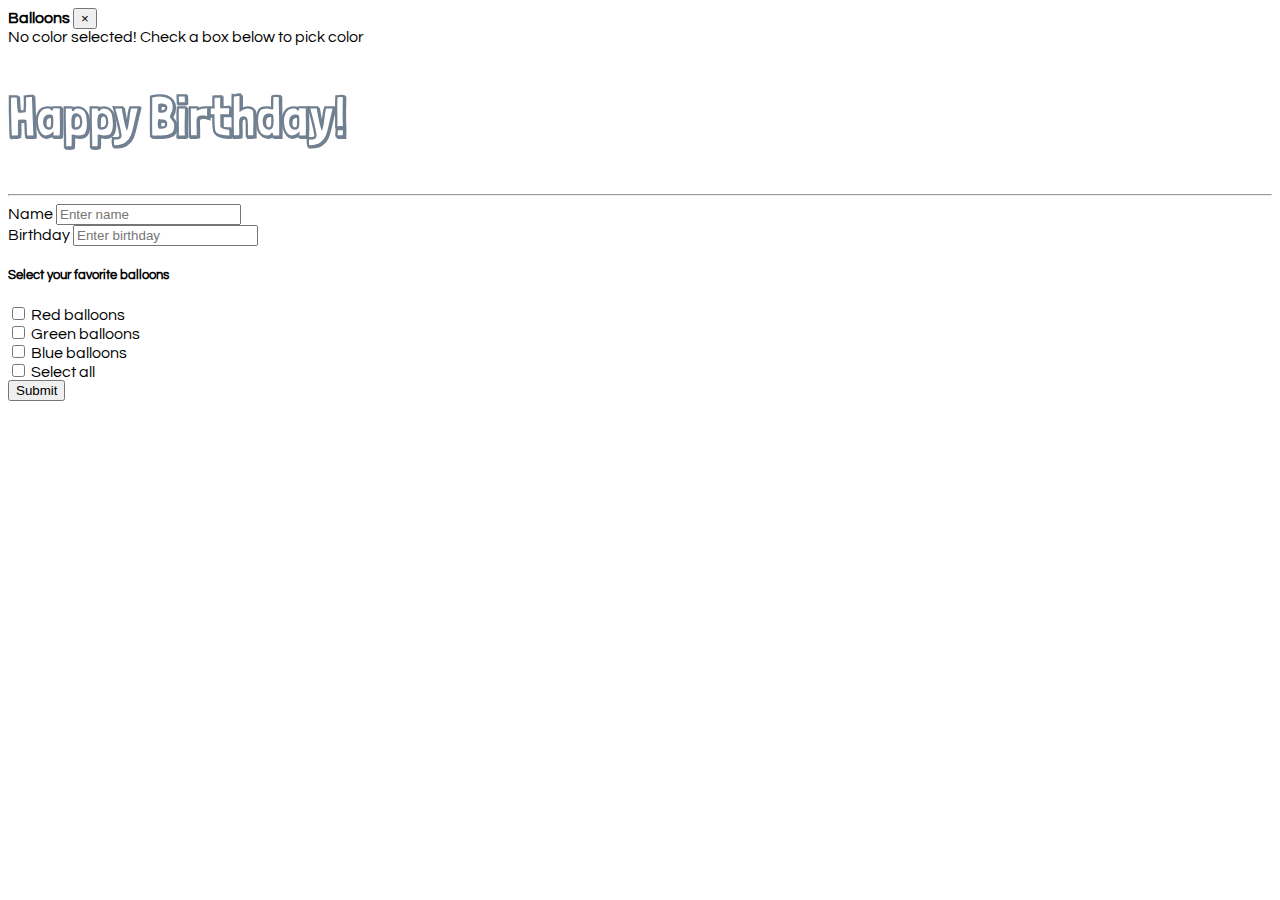
<file: balloons.html>
<!DOCTYPE html>
<html>
<head>
    <meta name="viewport" content="width=device-width">
    <meta charset="utf-8" />
    <title>Balloons</title>
    <!-- bootstrap -->
    <link rel="stylesheet" href="https://stackpath.bootstrapcdn.com/bootstrap/4.2.1/css/bootstrap.min.css" integrity="sha384-GJzZqFGwb1QTTN6wy59ffF1BuGJpLSa9DkKMp0DgiMDm4iYMj70gZWKYbI706tWS" crossorigin="anonymous">
    <!-- pickadate -->
    <link rel="stylesheet" href="css/default.css" />
    <link rel="stylesheet" href="css/default.date.css" />
    <!-- animate.css -->
    <link rel="stylesheet" href="https://cdnjs.cloudflare.com/ajax/libs/animate.css/4.1.1/animate.min.css" />
    <!-- google font -->
    <link href="https://fonts.googleapis.com/css?family=Londrina+Shadow|Questrial" rel="stylesheet">
    <!-- custom css -->
    <style>
        h1 {
            font-family: 'Londrina Shadow';
            color: slategray;
            font-size: 3.5em;
            display: inline-block;
        }
        .ball{
            visibility: hidden;
        }
        body {
            font-family: 'Questrial';
        }
    </style>
</head>
<body>
    <!-- Toast -->
    <div id="toast" class="toast hidden" role="alert" aria-live="assertive" aria-atomic="true">
        <div class="toast-header">
          <strong class="mr-auto">Balloons</strong>
          <button type="button" class="ml-2 mb-1 close" data-dismiss="toast" aria-label="Close">
            <span aria-hidden="true">&times;</span>
          </button>
        </div>
        <div class="toast-body">
          No color selected! Check a box below to pick color
        </div>
    </div>

    <!-- content -->
    <div class="container">
        <h1 id="title">Happy Birthday!</h1><hr />
        <form role="form">
            <div class="row">
                <div class="col-sm">
                    <div class="form-group">
                        <label for="name">Name</label>
                        <input type="text" class="form-control" id="name" placeholder="Enter name">
                    </div>
                    <div class="form-group">
                        <label for="birthday">Birthday</label>
                        <input type="text" class="form-control" id="birthday" placeholder="Enter birthday" />
                    </div>
                    <div class="card">
                        <div class="card-body" id="checkboxes">
                            <h5 class="card-title">Select your favorite balloons</h5>
                            <div class="form-group form-check" id="red1">
                                <input type="checkbox" class="form-check-input" id="red">
                                <label class="form-check-label" for="red">Red balloons</label>
                            </div>
                            <div class="form-group form-check" id="green1">
                                <input type="checkbox" class="form-check-input" id="green">
                                <label class="form-check-label" for="green">Green balloons</label>
                            </div>
                            <div class="form-group form-check" id="blue1">
                                <input type="checkbox" class="form-check-input" id="blue">
                                <label class="form-check-label" for="blue">Blue balloons</label>
                            </div>
                            <div class="form-group form-check">
                                <input type="checkbox" class="selectAll" id="selectAll">
                                <label class="form-check-label" for="blue red green">Select all</label>
                            </div>
                        </div>
                    </div>
                    <button type="button" class="btn btn-outline-primary mt-3" id="submit">Submit</button>
                </div>
                <div class="col-sm">
                    <img src="media/red.png" class="ball" alt="red balloon" id="redImg" />
                    <img src="media/green.png" class="ball" alt="green balloon" id="greenImg" />
                    <img src="media/blue.png" class="ball" alt="blue balloon" id="blueImg" />
                </div>
            </div>
        </form>
    </div>


    <!-- jQuery -->
    <script src="https://code.jquery.com/jquery-3.3.1.slim.min.js" integrity="sha384-q8i/X+965DzO0rT7abK41JStQIAqVgRVzpbzo5smXKp4YfRvH+8abtTE1Pi6jizo" crossorigin="anonymous"></script>
    <!-- popper -->
    <script src="https://cdnjs.cloudflare.com/ajax/libs/popper.js/1.14.6/umd/popper.min.js" integrity="sha384-wHAiFfRlMFy6i5SRaxvfOCifBUQy1xHdJ/yoi7FRNXMRBu5WHdZYu1hA6ZOblgut" crossorigin="anonymous"></script>
    <!-- bootstrap -->
    <script src="https://stackpath.bootstrapcdn.com/bootstrap/4.2.1/js/bootstrap.min.js" integrity="sha384-B0UglyR+jN6CkvvICOB2joaf5I4l3gm9GU6Hc1og6Ls7i6U/mkkaduKaBhlAXv9k" crossorigin="anonymous"></script>
    <!-- pickadate -->
    <script src="js/picker.js"></script>
    <script src="js/picker.date.js"></script>
    <!-- custom js -->
    <script src="js/balloons.js"></script>
</body>
</html>
</file>
<file: css/default.css>
/* ==========================================================================
   $BASE-PICKER
   ========================================================================== */
/**
 * Note: the root picker element should *NOT* be styled more than what’s here.
 */
.picker {
  font-size: 16px;
  text-align: left;
  line-height: 1.2;
  color: #000;
  position: absolute;
  z-index: 10000;
  -webkit-user-select: none;
     -moz-user-select: none;
      -ms-user-select: none;
          user-select: none;
  outline: none;
}
/**
 * The picker input element.
 */
.picker__input {
  cursor: default;
}
/**
 * When the picker is opened, the input element is “activated”.
 */
.picker__input.picker__input--active {
  border-color: #0089ec;
}
/**
 * The holder is the only “scrollable” top-level container element.
 */
.picker__holder {
  width: 100%;
  overflow-y: auto;
  -webkit-overflow-scrolling: touch;
}

/*!
 * Default mobile-first, responsive styling for pickadate.js
 * Demo: http://amsul.github.io/pickadate.js
 */
/**
 * Note: the root picker element should *NOT* be styled more than what’s here.
 */
/**
 * Make the holder and frame fullscreen.
 */
.picker__holder,
.picker__frame {
  top: 0;
  bottom: 0;
  left: 0;
  right: 0;
  -ms-transform: translateY(100%);
      transform: translateY(100%);
}
/**
 * The holder should overlay the entire screen.
 */
.picker__holder {
  position: fixed;
  transition: background 0.15s ease-out, transform 0s 0.15s;
  -webkit-backface-visibility: hidden;
}
/**
 * The frame that bounds the box contents of the picker.
 */
.picker__frame {
  position: absolute;
  margin: 0 auto;
  min-width: 256px;
  max-width: 666px;
  width: 100%;
  -ms-filter: "progid:DXImageTransform.Microsoft.Alpha(Opacity=0)";
  filter: alpha(opacity=0);
  -moz-opacity: 0;
  opacity: 0;
  transition: all 0.15s ease-out;
}
@media (min-height: 33.875em) {
  .picker__frame {
    overflow: visible;
    top: auto;
    bottom: -100%;
    max-height: 80%;
  }
}
@media (min-height: 40.125em) {
  .picker__frame {
    margin-bottom: 7.5%;
  }
}
/**
 * The wrapper sets the stage to vertically align the box contents.
 */
.picker__wrap {
  display: table;
  width: 100%;
  height: 100%;
}
@media (min-height: 33.875em) {
  .picker__wrap {
    display: block;
  }
}
/**
 * The box contains all the picker contents.
 */
.picker__box {
  background: #fff;
  display: table-cell;
  vertical-align: middle;
}
@media (min-height: 26.5em) {
  .picker__box {
    font-size: 1.25em;
  }
}
@media (min-height: 33.875em) {
  .picker__box {
    display: block;
    font-size: 1.33em;
    border: 1px solid #777;
    border-top-color: #898989;
    border-bottom-width: 0;
    border-radius: 5px 5px 0 0;
    box-shadow: 0 12px 36px 16px rgba(0, 0, 0, 0.24);
  }
}
@media (min-height: 40.125em) {
  .picker__box {
    font-size: 1.5em;
    border-bottom-width: 1px;
    border-radius: 5px;
  }
}
/**
 * When the picker opens...
 */
.picker--opened .picker__holder {
  -ms-transform: translateY(0);
      transform: translateY(0);
  background: transparent;
  -ms-filter: "progid:DXImageTransform.Microsoft.gradient(startColorstr=#1E000000,endColorstr=#1E000000)";
  zoom: 1;
  background: rgba(0, 0, 0, 0.32);
  transition: background 0.15s ease-out;
}
.picker--opened .picker__frame {
  -ms-transform: translateY(0);
      transform: translateY(0);
  -ms-filter: "progid:DXImageTransform.Microsoft.Alpha(Opacity=100)";
  filter: alpha(opacity=100);
  -moz-opacity: 1;
  opacity: 1;
}
@media (min-height: 33.875em) {
  .picker--opened .picker__frame {
    top: auto;
    bottom: 0;
  }
}
</file>
<file: css/default.date.css>
/* ==========================================================================
   $BASE-DATE-PICKER
   ========================================================================== */
/**
 * The picker box.
 */
.picker__box {
  padding: 0 1em;
}
/**
 * The header containing the month and year stuff.
 */
.picker__header {
  text-align: center;
  position: relative;
  margin-top: .75em;
}
/**
 * The month and year labels.
 */
.picker__month,
.picker__year {
  font-weight: 500;
  display: inline-block;
  margin-left: .25em;
  margin-right: .25em;
}
.picker__year {
  color: #999;
  font-size: .8em;
  font-style: italic;
}
/**
 * The month and year selectors.
 */
.picker__select--month,
.picker__select--year {
  border: 1px solid #b7b7b7;
  height: 2em;
  padding: .5em;
  margin-left: .25em;
  margin-right: .25em;
}
@media (min-width: 24.5em) {
  .picker__select--month,
  .picker__select--year {
    margin-top: -0.5em;
  }
}
.picker__select--month {
  width: 35%;
}
.picker__select--year {
  width: 22.5%;
}
.picker__select--month:focus,
.picker__select--year:focus {
  border-color: #0089ec;
}
/**
 * The month navigation buttons.
 */
.picker__nav--prev,
.picker__nav--next {
  position: absolute;
  padding: .5em 1.25em;
  width: 1em;
  height: 1em;
  box-sizing: content-box;
  top: -0.25em;
}
@media (min-width: 24.5em) {
  .picker__nav--prev,
  .picker__nav--next {
    top: -0.33em;
  }
}
.picker__nav--prev {
  left: -1em;
  padding-right: 1.25em;
}
@media (min-width: 24.5em) {
  .picker__nav--prev {
    padding-right: 1.5em;
  }
}
.picker__nav--next {
  right: -1em;
  padding-left: 1.25em;
}
@media (min-width: 24.5em) {
  .picker__nav--next {
    padding-left: 1.5em;
  }
}
.picker__nav--prev:before,
.picker__nav--next:before {
  content: " ";
  border-top: .5em solid transparent;
  border-bottom: .5em solid transparent;
  border-right: 0.75em solid #000;
  width: 0;
  height: 0;
  display: block;
  margin: 0 auto;
}
.picker__nav--next:before {
  border-right: 0;
  border-left: 0.75em solid #000;
}
.picker__nav--prev:hover,
.picker__nav--next:hover {
  cursor: pointer;
  color: #000;
  background: #b1dcfb;
}
.picker__nav--disabled,
.picker__nav--disabled:hover,
.picker__nav--disabled:before,
.picker__nav--disabled:before:hover {
  cursor: default;
  background: none;
  border-right-color: #f5f5f5;
  border-left-color: #f5f5f5;
}
/**
 * The calendar table of dates
 */
.picker__table {
  text-align: center;
  border-collapse: collapse;
  border-spacing: 0;
  table-layout: fixed;
  font-size: inherit;
  width: 100%;
  margin-top: .75em;
  margin-bottom: .5em;
}
@media (min-height: 33.875em) {
  .picker__table {
    margin-bottom: .75em;
  }
}
.picker__table td {
  margin: 0;
  padding: 0;
}
/**
 * The weekday labels
 */
.picker__weekday {
  width: 14.285714286%;
  font-size: .75em;
  padding-bottom: .25em;
  color: #999;
  font-weight: 500;
  /* Increase the spacing a tad */
}
@media (min-height: 33.875em) {
  .picker__weekday {
    padding-bottom: .5em;
  }
}
/**
 * The days on the calendar
 */
.picker__day {
  padding: .3125em 0;
  font-weight: 200;
  border: 1px solid transparent;
}
.picker__day--today {
  position: relative;
}
.picker__day--today:before {
  content: " ";
  position: absolute;
  top: 2px;
  right: 2px;
  width: 0;
  height: 0;
  border-top: 0.5em solid #0059bc;
  border-left: .5em solid transparent;
}
.picker__day--disabled:before {
  border-top-color: #aaa;
}
.picker__day--outfocus {
  color: #ddd;
}
.picker__day--infocus:hover,
.picker__day--outfocus:hover {
  cursor: pointer;
  color: #000;
  background: #b1dcfb;
}
.picker__day--highlighted {
  border-color: #0089ec;
}
.picker__day--highlighted:hover,
.picker--focused .picker__day--highlighted {
  cursor: pointer;
  color: #000;
  background: #b1dcfb;
}
.picker__day--selected,
.picker__day--selected:hover,
.picker--focused .picker__day--selected {
  background: #0089ec;
  color: #fff;
}
.picker__day--disabled,
.picker__day--disabled:hover,
.picker--focused .picker__day--disabled {
  background: #f5f5f5;
  border-color: #f5f5f5;
  color: #ddd;
  cursor: default;
}
.picker__day--highlighted.picker__day--disabled,
.picker__day--highlighted.picker__day--disabled:hover {
  background: #bbb;
}
/**
 * The footer containing the "today", "clear", and "close" buttons.
 */
.picker__footer {
  text-align: center;
}
.picker__button--today,
.picker__button--clear,
.picker__button--close {
  border: 1px solid #fff;
  background: #fff;
  font-size: .8em;
  padding: .66em 0;
  font-weight: bold;
  width: 33%;
  display: inline-block;
  vertical-align: bottom;
}
.picker__button--today:hover,
.picker__button--clear:hover,
.picker__button--close:hover {
  cursor: pointer;
  color: #000;
  background: #b1dcfb;
  border-bottom-color: #b1dcfb;
}
.picker__button--today:focus,
.picker__button--clear:focus,
.picker__button--close:focus {
  background: #b1dcfb;
  border-color: #0089ec;
  outline: none;
}
.picker__button--today:before,
.picker__button--clear:before,
.picker__button--close:before {
  position: relative;
  display: inline-block;
  height: 0;
}
.picker__button--today:before,
.picker__button--clear:before {
  content: " ";
  margin-right: .45em;
}
.picker__button--today:before {
  top: -0.05em;
  width: 0;
  border-top: 0.66em solid #0059bc;
  border-left: .66em solid transparent;
}
.picker__button--clear:before {
  top: -0.25em;
  width: .66em;
  border-top: 3px solid #e20;
}
.picker__button--close:before {
  content: "\D7";
  top: -0.1em;
  vertical-align: top;
  font-size: 1.1em;
  margin-right: .35em;
  color: #777;
}
.picker__button--today[disabled],
.picker__button--today[disabled]:hover {
  background: #f5f5f5;
  border-color: #f5f5f5;
  color: #ddd;
  cursor: default;
}
.picker__button--today[disabled]:before {
  border-top-color: #aaa;
}

/* ==========================================================================
   $DEFAULT-DATE-PICKER
   ========================================================================== */
</file>
